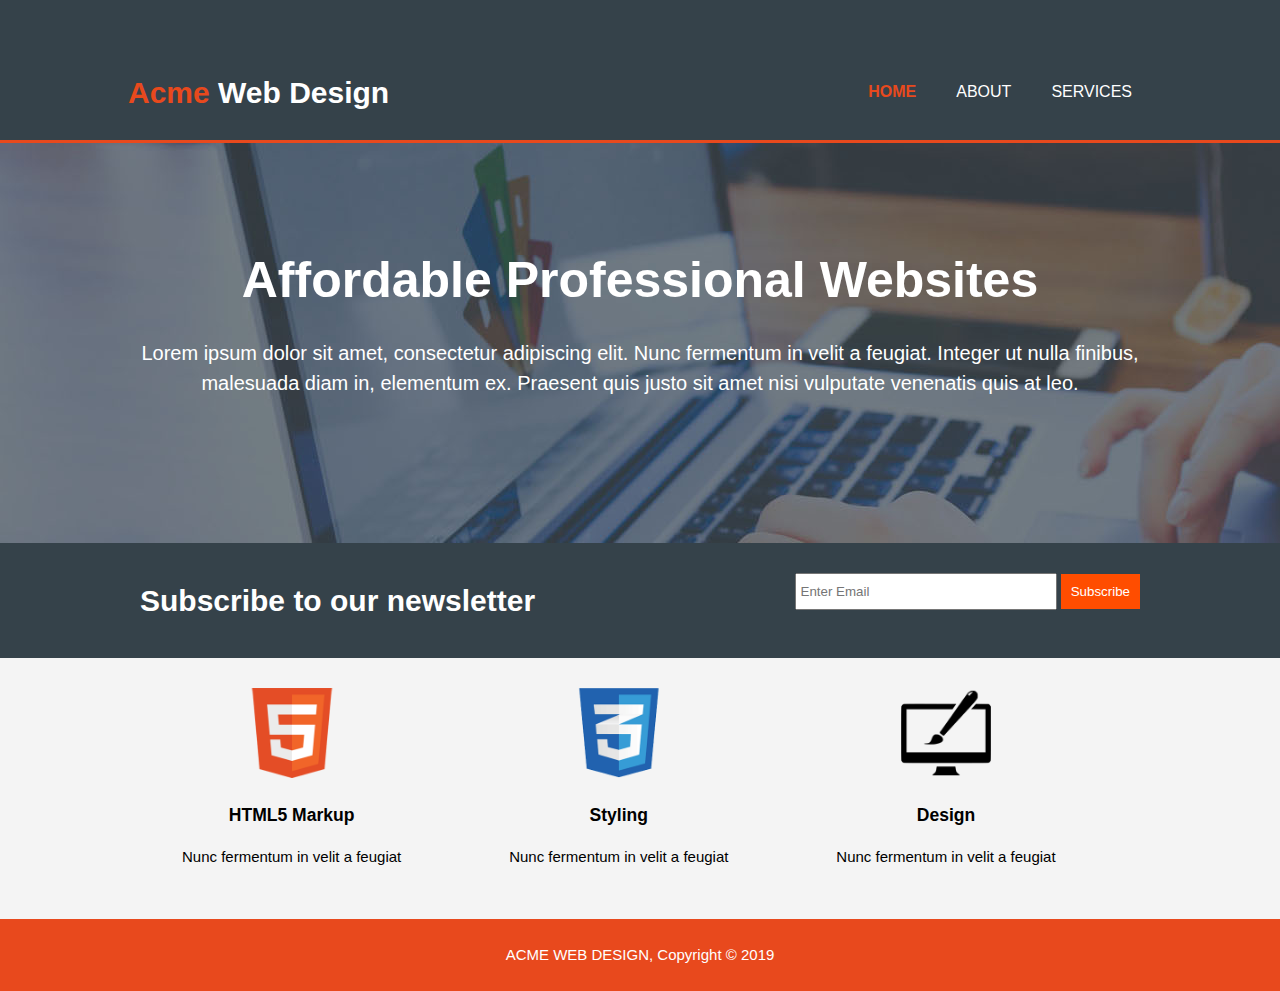
<file: index.html>
<!DOCTYPE html>
<html lang="en" dir="ltr">
  <head>
    <meta charset="utf-8">
    <meta name="viewport" content="width-device-width">
    <meta name ="description"
          content ="Affordable and professional web design">
    <meta name = "keywords"
          content =" cheap web development, affordable good">
    <title> ACME| Welcome</title>
    <link rel="stylesheet" href="./css/style.css">
  </head>
  <body>
    <header>
      <!-- container to keep contents in a certain margin
    id is used for unique items i.e a showcase shown maybe just once in a page
    class is used for items to be used over and over in diff places-->
      <div class="container">
        <div id ="branding">
          <!-- logo -->
          <h1><span class="highlight">acme</span> web design</h1>
        </div>
      <nav>
        <ul>
          <li class ="current"><a href="index.html">Home</a></li>
          <li><a href="about.html">About</a></li>
          <li><a href="services.html">Services</a></li>
        </ul>
      </nav>
    </div>
    </header>

    <section id ="showcase">
      <div class = "container">
        <h1>Affordable Professional Websites</h1>
        <p>Lorem ipsum dolor sit amet, consectetur adipiscing elit.
       Nunc fermentum in velit a feugiat. Integer ut nulla finibus,
       malesuada diam in, elementum ex. Praesent quis justo sit amet
       nisi vulputate venenatis quis at leo.</p>
      </div>
    </section>

    <section id= "newsletter">
        <div class ="container">
          <h1>Subscribe to our newsletter</h1>
    <!-- form , u add backend connection through other scripts
    <form class="" action="index.html" method="post">
  use name attr when passing values-->
          <form action="index.php" method="get">
<!--use name attr when passing values-->
<!--input type ="" name ="password" placeholder=""-->
            <input type="email" placeholder="Enter Email" name="fname">
            <button type="submit" class="button_1">Subscribe</button>
          </form>
        </div>
    </section>

    <section id = "boxes">
      <div class="container">
          <div class="box">
            <img src="./img/logo_html.png" alt="HTML5 logo">
            <h3>HTML5 Markup</h3>
            <p>Nunc fermentum in velit a feugiat</p>
          </div>
          <div class="box">
            <img src="./img/logo_css.png" alt="CSS Styling logo">
            <h3>Styling</h3>
            <p>Nunc fermentum in velit a feugiat</p>
          </div>
          <div class="box">
            <img src="./img/logo_brush.png" alt="Graphic design logo">
            <h3>Design</h3>
            <p>Nunc fermentum in velit a feugiat</p>
          </div>
      </div>
    </section>

<footer>
  <p>ACME WEB DESIGN, Copyright &copy; 2019</p>
</footer>

  </body>
</html>
</file>
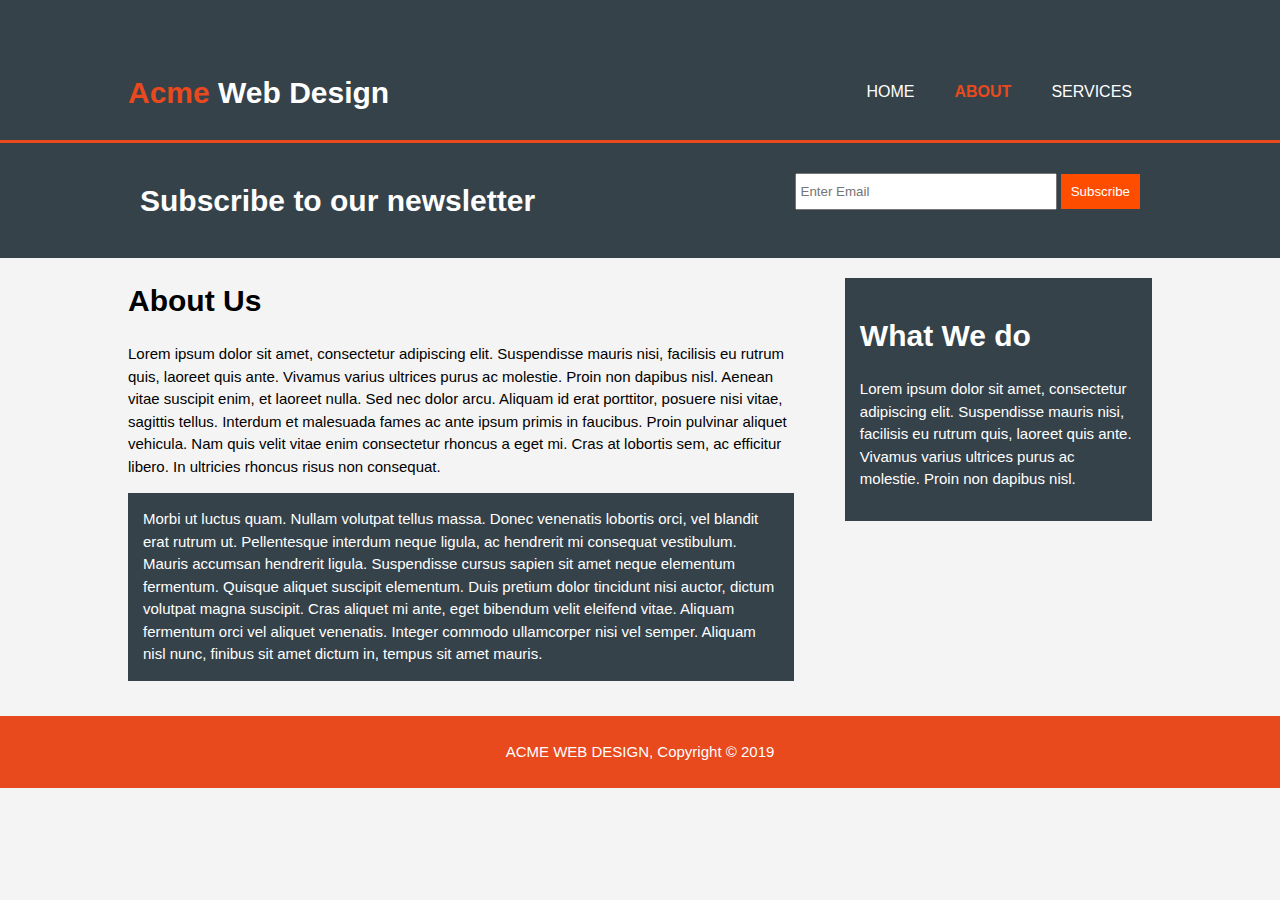
<file: about.html>
<!DOCTYPE html>
<html lang="en" dir="ltr">
  <head>
    <meta charset="utf-8">
    <meta name="viewport" content="width-device-width">
    <meta name ="description"
          content ="Affordable and professional web design">
    <meta name = "keywords"
          content =" cheap web development, affordable good">
    <title> ACME Web Designs|About</title>
    <link rel="stylesheet" href="./css/style.css">
  </head>
  <body>
    <header>
      <!-- container to keep contents in a certain margin
    id is used for unique items i.e a showcase shown maybe just once in a page
    class is used for items to be used over and over in diff places-->
      <div class="container">
        <div id ="branding">
          <!-- logo -->
          <h1><span class="highlight">acme</span> web design</h1>
        </div>
      <nav>
        <ul>
          <li><a href="index.html">Home</a></li>
          <li class ="current"><a href="about.html">About</a></li>
          <li><a href="services.html">Services</a></li>
        </ul>
      </nav>
    </div>
    </header>

    <section id= "newsletter">
        <div class ="container">
          <h1>Subscribe to our newsletter</h1>
    <!-- form , u add backend connection through other scripts
    <form class="" action="index.html" method="post">
  use name attr when passing values-->
          <form action="index.php" method="get">
<!--use name attr when passing values-->
<!--input type ="" name ="password" placeholder=""-->
            <input type="email" placeholder="Enter Email" name="fname">
            <button type="submit" class="button_1">Subscribe</button>
          </form>
        </div>
    </section>

<section id= "main">
  <div class="container">
    <article id="main-col">
      <h1 class ="page-title">About Us</h1>
      <p>Lorem ipsum dolor sit amet, consectetur adipiscing
        elit. Suspendisse mauris nisi, facilisis eu rutrum
        quis, laoreet quis ante. Vivamus varius ultrices
       purus ac molestie. Proin non dapibus nisl. Aenean
       vitae suscipit enim, et laoreet nulla. Sed nec dolor
       arcu. Aliquam id erat porttitor, posuere nisi vitae,
       sagittis tellus. Interdum et malesuada fames ac ante
       ipsum primis in faucibus. Proin pulvinar aliquet
       vehicula. Nam quis velit vitae enim consectetur
       rhoncus a eget mi. Cras at lobortis sem, ac efficitur
       libero. In ultricies rhoncus risus non consequat.
     </p>

     <p class="darktheme">
       Morbi ut luctus quam. Nullam volutpat tellus massa.
       Donec venenatis lobortis orci, vel blandit erat rutrum ut.
       Pellentesque interdum neque ligula, ac hendrerit mi
       consequat vestibulum. Mauris accumsan hendrerit ligula.
       Suspendisse cursus sapien sit amet neque elementum
       fermentum. Quisque aliquet suscipit elementum.
       Duis pretium dolor tincidunt nisi auctor, dictum
       volutpat magna suscipit. Cras aliquet mi ante,
       eget bibendum velit eleifend vitae. Aliquam fermentum
       orci vel aliquet venenatis. Integer commodo ullamcorper
       nisi vel semper. Aliquam nisl nunc, finibus sit amet
       dictum in, tempus sit amet mauris.
     </p>
    </article>

  <aside id ="sidebar">
    <div class="darktheme">
    <h1>What We do</h1>
    <p>Lorem ipsum dolor sit amet, consectetur adipiscing
      elit. Suspendisse mauris nisi, facilisis eu rutrum
      quis, laoreet quis ante. Vivamus varius ultrices
      purus ac molestie. Proin non dapibus nisl.
    </p>
    </div>
  </aside>

  </div>
</section>

<footer>
  <p>ACME WEB DESIGN, Copyright &copy; 2019</p>
</footer>

  </body>
</html>
</file>
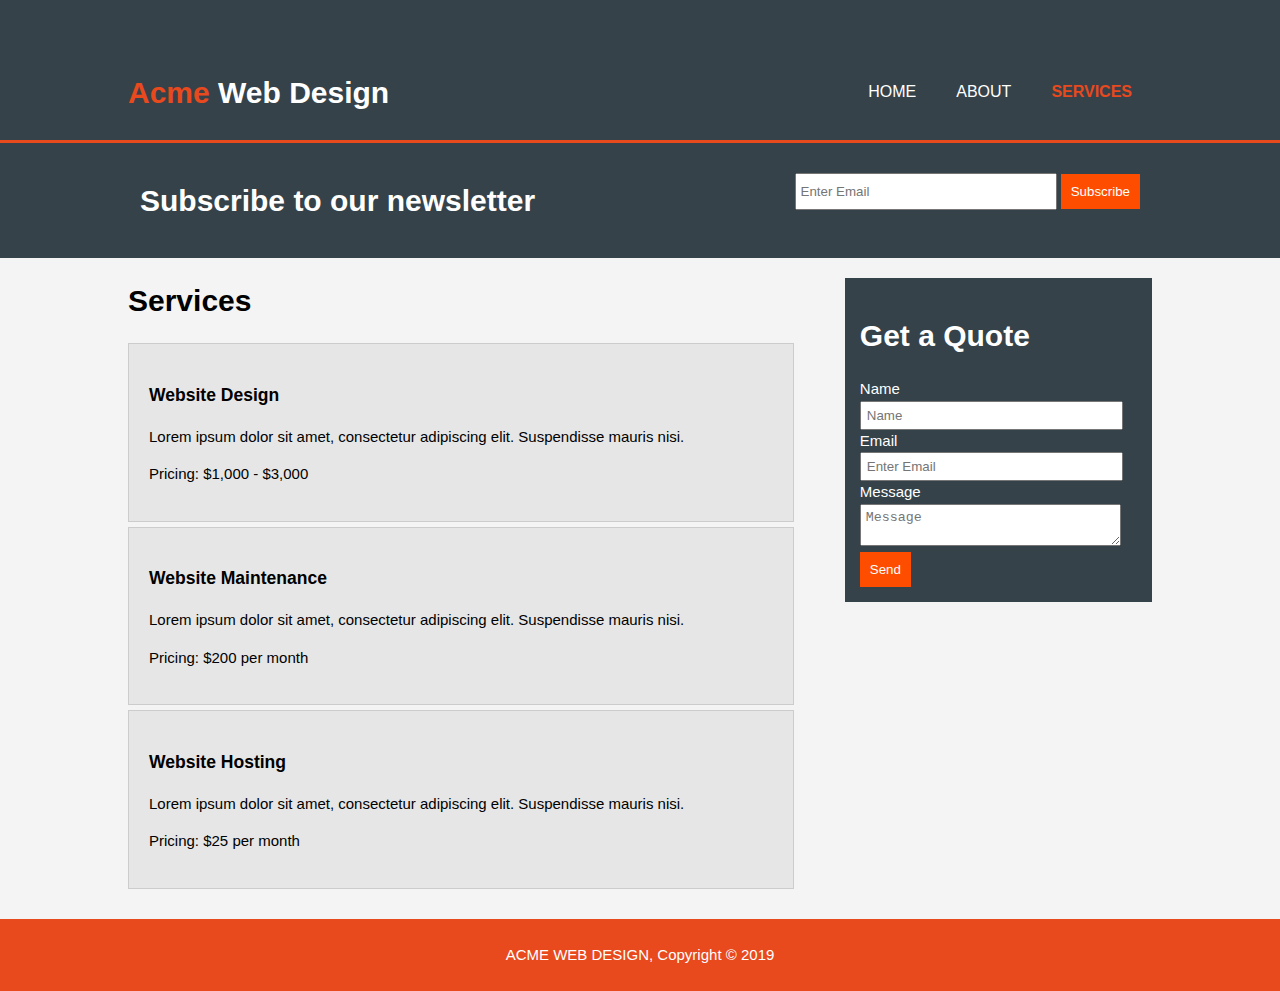
<file: services.html>
<!DOCTYPE html>
<html lang="en" dir="ltr">
  <head>
    <meta charset="utf-8">
    <meta name="viewport" content="width-device-width">
    <meta name ="description"
          content ="Affordable and professional web design">
    <meta name = "keywords"
          content =" cheap web development, affordable good">
    <title> ACME Web Designs|Services</title>
    <link rel="stylesheet" href="./css/style.css">
  </head>
  <body>
    <header>
      <!-- container to keep contents in a certain margin
    id is used for unique items i.e a showcase shown maybe just once in a page
    class is used for items to be used over and over in diff places-->
      <div class="container">
        <div id ="branding">
          <!-- logo -->
          <h1><span class="highlight">acme</span> web design</h1>
        </div>
      <nav>
        <ul>
          <li><a href="index.html">Home</a></li>
          <li class><a href="about.html">About</a></li>
          <li class ="current"><a href="services.html">Services</a></li>
        </ul>
      </nav>
    </div>
    </header>

    <section id= "newsletter">
        <div class ="container">
          <h1>Subscribe to our newsletter</h1>
    <!-- form , u add backend connection through other scripts
    <form class="" action="index.html" method="post">
  use name attr when passing values-->
          <form action="index.php" method="get">
<!--use name attr when passing values-->
<!--input type ="" name ="password" placeholder=""-->
            <input type="email" placeholder="Enter Email" name="fname">
            <button type="submit" class="button_1">Subscribe</button>
          </form>
        </div>
    </section>

<section id= "main">
  <div class="container">
    <article id="main-col">
      <h1 class ="page-title">Services</h1>
      <ul id="services">
        <li><h3>Website Design</h3>
          <p>Lorem ipsum dolor sit amet, consectetur adipiscing
            elit. Suspendisse mauris nisi.</p>
            <p>Pricing: $1,000 - $3,000</p>
        </li>

        <li><h3>Website Maintenance</h3>
          <p>Lorem ipsum dolor sit amet, consectetur adipiscing
            elit. Suspendisse mauris nisi.</p>
            <p>Pricing: $200 per month</p>
        </li>

        <li><h3>Website Hosting</h3>
          <p>Lorem ipsum dolor sit amet, consectetur adipiscing
            elit. Suspendisse mauris nisi.</p>
            <p>Pricing: $25 per month</p>
        </li>
      </ul>
    </article>

  <aside id ="sidebar">
    <div class="darktheme">
    <h1>Get a Quote</h1>
      <form class="quote" action="services.html">

        <div>
        <label>Name</label><br>
        <input type="name" placeholder="Name">
        </div>

        <div>
        <label>Email</label><br>
        <input type="email" placeholder="Enter Email">
        </div>

        <div>
        <!--best to use textarea as its multiple line instead of textfield-->
        <label>Message</label><br>
        <textarea placeholder="Message"></textarea>
      </div>

        <button type="submit" class="button_1">Send</button>
      </form>
    </div>
  </aside>
  </div>
</section>

<footer>
  <p>ACME WEB DESIGN, Copyright &copy; 2019</p>
</footer>

  </body>
</html>
</file>
<file: css/style.css>
body{
  /*  font-family: arial,helvetica, sans-serif;
    font-size: 15px;
    line-height: 1.5; */
    padding: 0; /*extra space within an element*/
    margin: 0; /*extra space around an element*/
    background-color: #f4f4f4;
    font: 15px/1.5 Arial, helvetica, sans-serif;
    /*font: size / line height font-type list;*/
  }

  /* Global*/
  .container{
    width: 80%; /* so as to b responsive*/
    margin:auto; /*moves it to middle*/
    overflow:hidden; /*hide scroll option from div overflow*/

  }
  .button_1{
    padding:10px;
    background-color: #ff4d00;
  /*  height: 35px;
  padding-right: 10px;
  padding-left: 10px;
  */
    border:none;
    color: #fff;
  }

  .darktheme{
    padding:15px;
    background-color:#35424a;
    color:#fff;
    margin-top:10px;
    margin-bottom:10px;
  }

   ul{
    margin: 0;
    padding: 0;
  }

  header{
    background-color: #35424a;
    color: #fff;
    padding-top: 70px;
    min-height:70px; /* adjust height of content if smaller */
    border-bottom:#e8491d 3px solid; /*color width style */
  }



  header a{
    color: #fff;
    text-decoration: none; /*removes lines*/
    text-transform: uppercase;
    font-size: 16px;
  }

  header li {
    float:left;
    display:inline;
   padding:0 20px 0 20px; /* top right bottom left*/

  }
  header #branding {
    float:left;
  }

  header #branding h1{
    margin:0;
    text-transform: capitalize;
  }

  header nav{
  float: right;
  margin-top: 10px;
  }

  /* highlight first part of logo name and current page*/
  header .highlight , header .current a{
    color: #e8491d;
    font-weight: bold;
  }

  header a:hover{
    color:#ccc;
    font-weight: bold;
  }

  /* showcase */

  #showcase{
    min-height: 400px;
    background:url("../img/showcase.jpg") no-repeat 0 -400px;
    text-align: center;
    color: #fff;
  }

  #showcase h1{
    margin-top: 100px;
    font-size: 50px;
    margin-bottom: 10px;
  }

  #showcase p{

    font-size: 20px;
  }

  #newsletter{
    padding: 15px;
    background-color:#35424a;
    color:#fff;
  }

  #newsletter h1{
    float:left;
  }

  #newsletter form{
    float:right;
    margin-top:15px;
  }

  #newsletter input[type='email']{
  padding:4px;
  height: 25px;
  width: 250px;
  }

  #boxes{
  margin-top: 20px;

  }

  #boxes .box{
    float:left;
    text-align:center;
    width:30%;
    padding: 10px;
  }

  #boxes .box img{
    width:90px;
  }

/*side bar */
aside#sidebar{
  float:right;
  width:30%;
  margin-top:10px;
}
aside#sidebar .quote input,
aside#sidebar .quote textarea{
width: 90%;
padding:5px;
}
/*main-col*/
 article#main-col{
  float:left;
  width:65%;
}

/*.quote{
height:210px;
}*/

aside#sidebar .quote input, aside#sidebar .quote textarea{
  padding: 5px;
  width: 90%;
}

/*.quote input[type="text"]{
  padding: 4px;
  width: 80%;
  height:40px;
  margin-bottom: 5px;
}*/

/*services*/
ul#services li{
  /*color type width*/
list-style: none;
padding:20px;
  border: #cccccc solid 1px;
  margin-bottom: 5px;
  background-color: #e6e6e6;



}
footer{
  margin-top: 25px;
  background-color: #e8491d;
  color: #fff;
  padding: 10px;
  text-align: center;
}

/*media queries
my css will only work from a width of 768px*/
/* will use avg tablet size 8 inch -768pixels

remove floats, align it to the center, change size*/

@media(max-width:768px) {
header #branding, header nav, header nav li,
#newsletter h1,#newsletter form,#boxes .box, article#main-col,aside#sidebar{
  float:none;
  text-align: center;
  width:100%;
}

header{
  padding-bottom: 20px;
}

#showcase h1{
  /*100 by default*/
 margin-top:40px;
}

#newsletter form input[type="email"] , .quote input, .quote textarea{
  width:100%;
  margin-bottom: 5px;
}

#newsletter button, .quote button{
  display: block;
  width: 100%;
}

}
</file>
